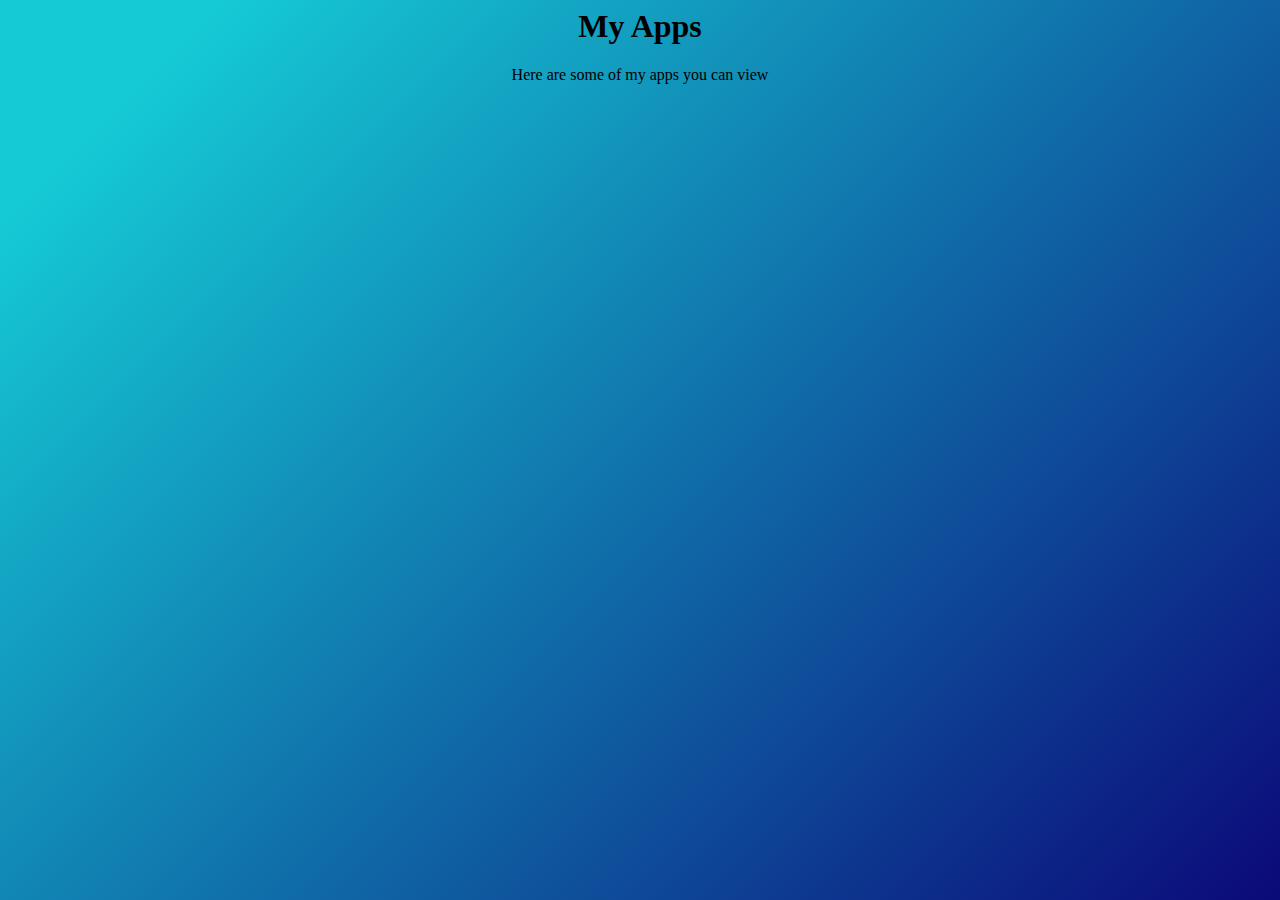
<file: Myapps.html>
<html>
    <head>
    <title>My apps</title>
    <link rel="stylesheet" href="Myapps.css">
</head>

<body>
    <h1>My Apps</h1>
    <p>Here are some of my apps you can view</p>

    <span>
       <iframe width="392" height="620" style="border: 0px;" src="https://studio.code.org/projects/applab/BITrGIorIElxPAnuEdaAV1h8PPwIHtINleAEOByMsU2/embed?nosource"></iframe>
        
       <iframe width="392" height="620" style="border: 0px;" src="https://studio.code.org/projects/applab/n5Scgna9wjUcYL8nzzBX3fjaK8aF3SJ-bCc0ji9eaMR/embed?nosource"></iframe>
        
       <iframe width="392" height="620" style="border: 0px;" src="https://studio.code.org/projects/applab/qQogtVTJZfnU2if3AyC2y0TnzBRCbHzbHs4TPGGabr9/embed?nosource"></iframe>
    </span>


</body></html>
</file>
<file: Myapps.css>
body{
    text-align: center;
    background: linear-gradient(135deg, rgba(21,202,213,1) 10%, rgba(11,9,121,1) 100%);
}
</file>
